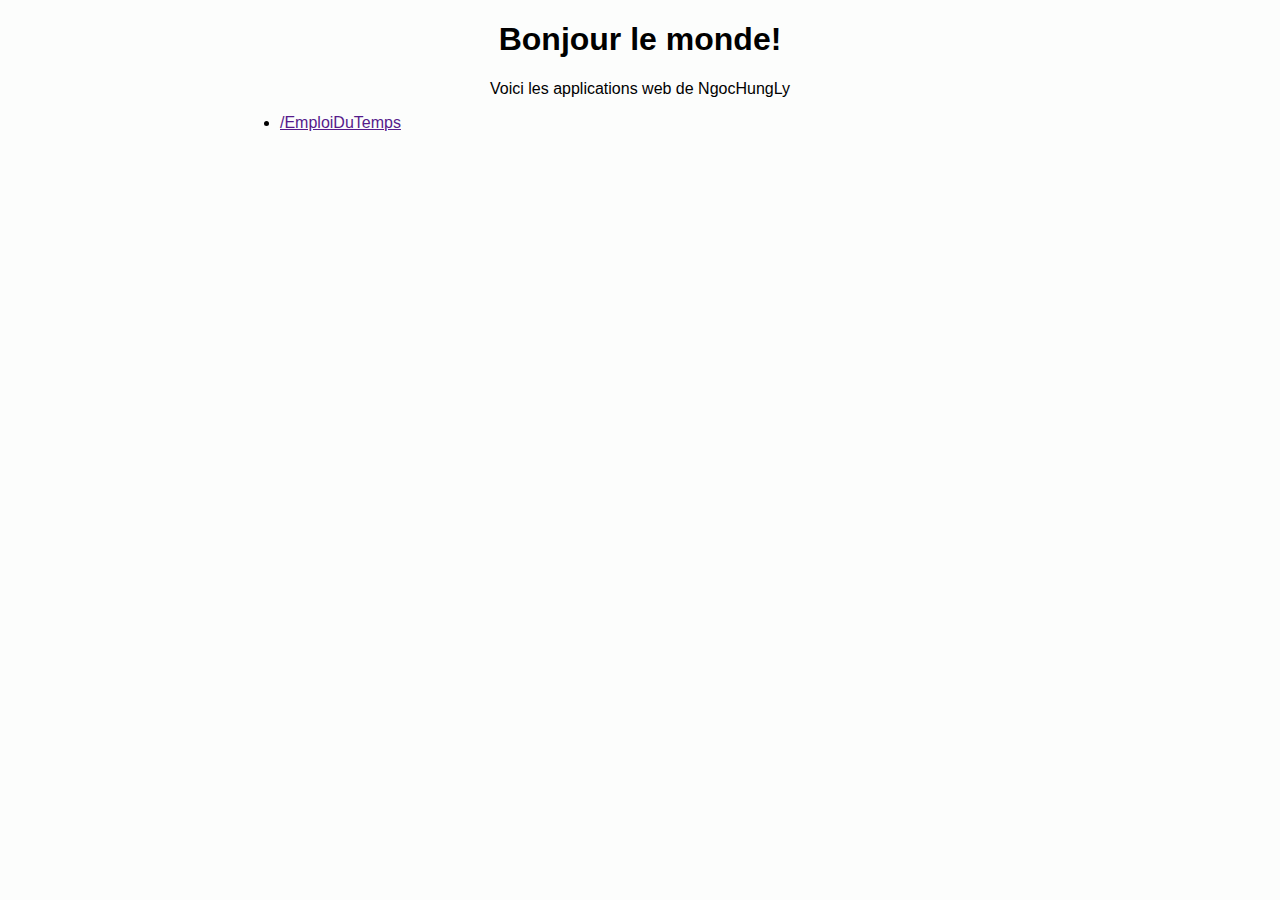
<file: index.html>
<!DOCTYPE html>
<html lang="en">
<head>
    <meta charset="UTF-8">
    <meta name="viewport" content="width=device-width, initial-scale=1.0">
    <meta http-equiv="X-UA-Compatible" content="ie=edge">
    <title>Applications web</title>
    
    <style>
        body {
          background-color: #fcfdfc;
          font-family: system, -apple-system, ".SFNSText-Regular", "San Francisco", "Roboto", "Segoe UI", "Helvetica Neue", "Lucida Grande", sans-serif;
          font-size: 16px;
          margin: 0 auto;
          max-width: 800px;
        }
        img {
          display: block;
          margin-left: auto;
          margin-right: auto;
        }
        .title {
          text-align: center;
        }
    </style>

</head>
<body>
    <h1 class="title">Bonjour le monde!</h1>
    <p class="title">Voici les applications web de NgocHungLy</p>

    <ul>
        <li>
          <a href="">/EmploiDuTemps</a>
        </li>
        
        
    </ul>

    
</body>
</html>
</file>
